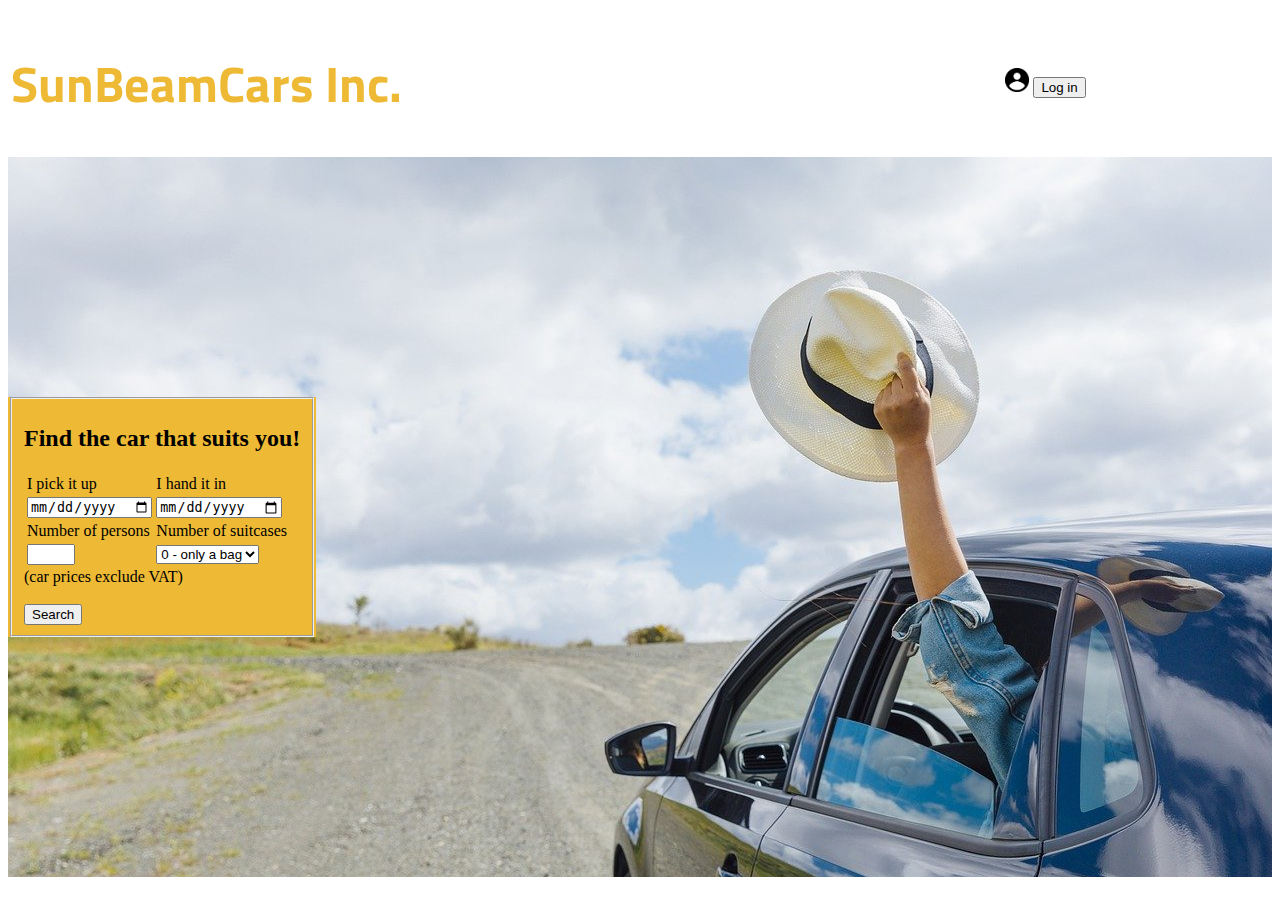
<file: index.html>
<!DOCTYPE html>
<html lang="en">

<head>
    <meta charset="UTF-8">
    <meta http-equiv="X-UA-Compatible" content="IE=edge">
    <meta name="viewport" content="width=device-width, initial-scale=1.0">
    <title>Rent a car | Sunbeamcars</title>
    <link rel="preconnect" href="https://fonts.googleapis.com">
    <link rel="preconnect" href="https://fonts.gstatic.com" crossorigin>
    <link href="https://fonts.googleapis.com/css2?family=Titillium+Web:wght@200&display=swap" rel="stylesheet">
    <link rel="stylesheet" href="stylesheet.css">
    <script src="index.js" defer></script>
</head>

<body>
    <table id="titletable">
        <tr>
            <td>
                <h1 id="Logo">SunBeamCars Inc.</h1>
            </td>
            <td>
                <img id="loginicon" src="images/login-icon-png-2.jpg" alt="login icon">
                <input id="login" type="button" value="Log in">
            </td>
        </tr>
    </table>
    <div class="centeredDiv">
        <header>
            <form id="form" class="form">
                <fieldset>
                    <h2>Find the car that suits you!</h2>

                    <table>
                        <tr>
                            <td>
                                <label for="pickup"> I pick it up</label>
                            </td>
                            <td> <label for="handin">I hand it in</label></td>
                        </tr>
                        <tr>
                            <td> <input id="pickupdate" type="date"></td>
                            <td> <input id="handindate" type="date"></td>
                        </tr>

                        <tr>
                            <td> <label for="personnumber">Number of persons</label></td>
                            <td> <label for="suitcasenumber">Number of suitcases</label></td>
                        </tr>
                        <tr>
                            <td><input id="personnumber" type="number" min="1" max="7"></td>
                            <td><select id="suitcases">
                                    <option value="0">0 - only a bag</option>
                                    <option value="1">1 suitcase</option>
                                    <option value="2">2 suitcases</option>
                                    <option value="3">3 suitcases</option>
                                    <option value="4">4 suitcases</option>
                            </td>
                        </tr>
                    </table>
                    <div>(car prices exclude VAT)</div>
                    <br>
                    <button type="submit">Search</button>
                    <script>
                        const url = new URL(window.location.href);
                        const startDate = url.searchParams.get("startDate");
                        const endDate = url.searchParams.get("endDate");
                        const persons = url.searchParams.get("persons");
                        const suitcases = url.searchParams.get("suitcases");
                        if (startDate !== null && endDate != null && persons !== null && suitcases != null) {
                            document.getElementById("personnumber").value = persons;
                            document.getElementById("suitcases").value = suitcases;
                            document.getElementById("pickupdate").value = startDate;
                            document.getElementById("handindate").value = endDate;
                        }
                    </script>
                </fieldset>
            </form>
        </header>
    </div>
    <div id="output"></div>
</body>

</html>
</file>
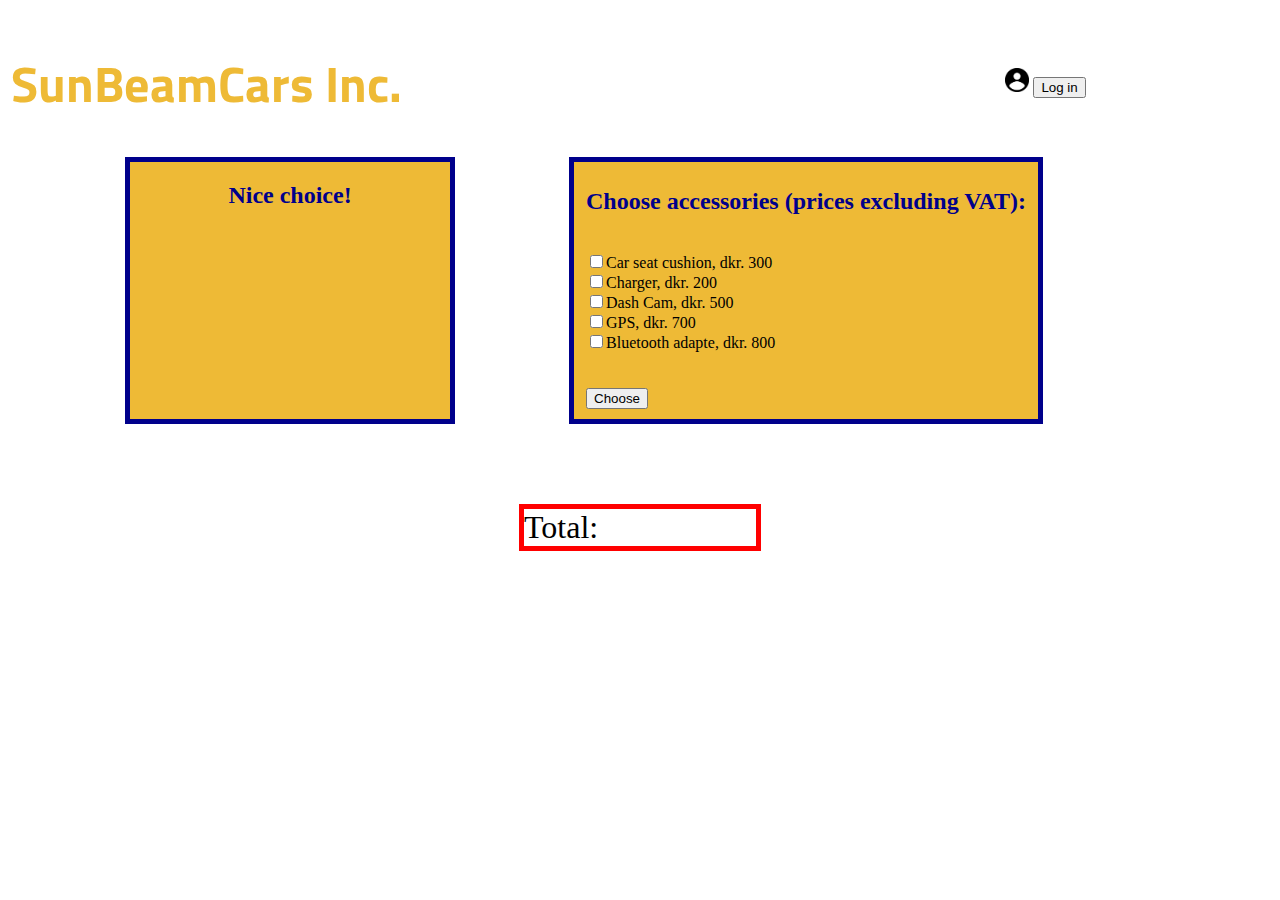
<file: accesories.html>
<!DOCTYPE html>
<html lang="en">

<head>
    <meta charset="UTF-8">
    <meta http-equiv="X-UA-Compatible" content="IE=edge">
    <meta name="viewport" content="width=device-width, initial-scale=1.0">
    <title>Choose accessories</title>
    <link rel="preconnect" href="https://fonts.googleapis.com">
    <link rel="preconnect" href="https://fonts.gstatic.com" crossorigin>
    <link href="https://fonts.googleapis.com/css2?family=Titillium+Web:wght@200&display=swap" rel="stylesheet">
    <link rel="stylesheet" href="stylesheet.css">
</head>
<!--header-->

<body>
    <table id="titletable">
        <tr>
            <td>
                <h1 id="Logo">SunBeamCars Inc.</h1>

            </td>

            <td>
                <img id="loginicon" src="images/login-icon-png-2.jpg" alt="login icon">
                <input id="login" type="button" value="Log in">
            </td>
        </tr>
    </table>

    <!--content-->
    <div class="title-group">
        <div class="car-details">
            <h2 id="car-title">Nice choice!</h2>
            <div id="car-name"></div>
            <div id="car-category"></div>
            <div id="car-persons"></div>
            <div id="car-suitcases"></div>
            <div id="car-price-per-day"></div>
            <div id="car-price"></div>
            <div id="car-price-vat"></div>
            <div id="pickup"></div>
            <div id="delivery"></div>
            <div id="days"></div>
            <image id="car-image"></image>
        </div>

        <form class="accessoriesform" id="form2">
            <fieldset class="fieldset2">
                <h2 class="title-font">Choose accessories (prices excluding VAT):</h2>
                <br>
                <input type="checkbox" data-item="Car seat cushion" class="slist" value="300"
                    onchange="calculateTotal(this, this.value)">Car seat cushion, dkr. 300<br>
                <input type="checkbox" data-item="Charger" class="slist" value="200"
                    onchange="calculateTotal(this, this.value)">Charger, dkr. 200<br>
                <input type="checkbox" data-item="Dash Cam" class="slist" value="500"
                    onchange="calculateTotal(this, this.value)">Dash Cam, dkr. 500<br>
                <input type="checkbox" data-item="GPS" class="slist" value="700"
                    onchange="calculateTotal(this, this.value)">GPS, dkr. 700<br>
                <input type="checkbox" data-item="Bluetooth adapter" class="slist" value="800"
                    onchange="calculateTotal(this, this.value)">Bluetooth adapte, dkr. 800<br>
                <br>
                <div style="color:darkblue;" id="totaloutput"></div>
                <div style="color:darkblue;" id="totaloutputVAT"></div>
                <br>
                <button type="submit">Choose</button>
            </fieldset>
        </form>
    </div>

    <div class="price-wrapper">
        <div class="price-box">
            <div>Total:</div>
            <div id="VAT"></div>
        </div>
    </div>


    <script>
        const sentCar = JSON.parse(localStorage.getItem("car"));
        document.getElementById("car-name").innerHTML = "Name: " + sentCar.name;
        document.getElementById("car-category").innerHTML = "Category: " + sentCar.category;
        document.getElementById("car-persons").innerHTML = "Number of persons: " + sentCar.persons;
        document.getElementById("car-suitcases").innerHTML = "Number of suitcases: " + sentCar.suitcases;
        document.getElementById("car-price-per-day").innerHTML = "Price per day: " + sentCar.price + " dkk";
        document.getElementById("car-price").innerHTML = "Total car price without VAT: " + JSON.parse(localStorage.getItem("price")) + " dkk";
        document.getElementById("car-price-vat").innerHTML = "Total car price including VAT: " + JSON.parse(localStorage.getItem("priceVAT")) + " dkk";
        const pickupDate = new Date(JSON.parse(localStorage.getItem("pickupDate")));
        const pickupMonth = pickupDate.getUTCMonth() + 1;
        const pickupDay = pickupDate.getUTCDate();
        const pickupYear = pickupDate.getUTCFullYear();
        document.getElementById("pickup").innerHTML = "Pick-up date: " + pickupDay + "/" + pickupMonth + "/" + pickupYear;
        const deliveryDate = new Date(JSON.parse(localStorage.getItem("deliveryDate")));
        const deliveryMonth = deliveryDate.getUTCMonth() + 1;
        const deliveryDay = deliveryDate.getUTCDate();
        const deliveryYear = deliveryDate.getUTCFullYear();
        document.getElementById("delivery").innerHTML = "Delivery date: " + deliveryDay + "/" + deliveryMonth + "/" + deliveryYear;
        document.getElementById("days").innerHTML = "Number of days: " + localStorage.getItem("noOfDays");
        document.getElementById("car-image").src = sentCar.image;

        let total = 0.00;
        let totalIncludingVAT = JSON.parse(localStorage.getItem("priceVAT"));
        showTotal();
        let itemPriceVAT = 0.00;

        function calculateTotal(checkbox, itemprice) {
            itemPriceVAT = calculateAccesoriesPriceWithVAT(parseFloat(itemprice), 10);
            if (checkbox.checked === true) {
                total += parseFloat(itemprice);
                //total = total + parseFloat(itemprice);
                totalIncludingVAT += parseFloat(itemPriceVAT);
            } else {
                total -= parseFloat(itemprice);
                totalIncludingVAT -= parseFloat(itemPriceVAT);
            }
            showTotal();
        }

        function showTotal() {
            const output = document.getElementById("totaloutput");
            const outputVAT = document.getElementById("totaloutputVAT");
            const VAT = document.getElementById("VAT");
            output.innerText = `Total: ${total.toLocaleString("da-DK", { style: "currency", currency: "DKK" })}`;
            const accPriceVAT = calculateAccesoriesPriceWithVAT(total, 10);
            outputVAT.innerText = `Total with VAT: ${accPriceVAT.toLocaleString("da-DK", { style: "currency", currency: "DKK" })}`;
            VAT.innerText = `${totalIncludingVAT.toLocaleString("da-DK", { style: "currency", currency: "DKK" })}`;
        }

        function calculateAccesoriesPriceWithVAT(price, percentage) {
            return price + ((price * percentage) / 100);
        }

        const form = document.getElementById("form2");
        form.reset();

        const checkboxes = document.getElementsByClassName("slist");
        form.addEventListener("submit", function (e) {
            e.preventDefault();
            let shoppinglist = [];
            for (const checkbox of checkboxes) {
                if (checkbox.checked === true) {
                    shoppinglist.push(checkbox.dataset.item + "(dkr. " + checkbox.value + ")");
                }
            }

            const carAccessories = {
                accessoriesList: shoppinglist,
                accessoriesPriceWithoutVAT: total,
                accessoriesPriceWithVAT: itemPriceVAT
            }

            const car = {
                name: sentCar.name,
                category: sentCar.category,
                noOfPersons: sentCar.persons,
                noOfSuitcases: sentCar.suitcases,
                pricePerDay: sentCar.price,
                carImage: sentCar.image,
                carPriceWithoutVAT: JSON.parse(localStorage.getItem("price")),
                carPriceWithVAT: JSON.parse(localStorage.getItem("priceVAT")),
                pickupDate: pickupDay + "/" + pickupMonth + "/" + pickupYear,
                deliveryDate: deliveryDay + "/" + deliveryMonth + "/" + deliveryYear,
                rentalNoOfDays: localStorage.getItem("noOfDays"),
                carAccessories: carAccessories,
                totalRentalPrice: totalIncludingVAT
            }
            localStorage.setItem("carWithAccessories", JSON.stringify(car));
            location.href = "customerInfo.html";
        })
    </script>

</body>

</html>
</file>
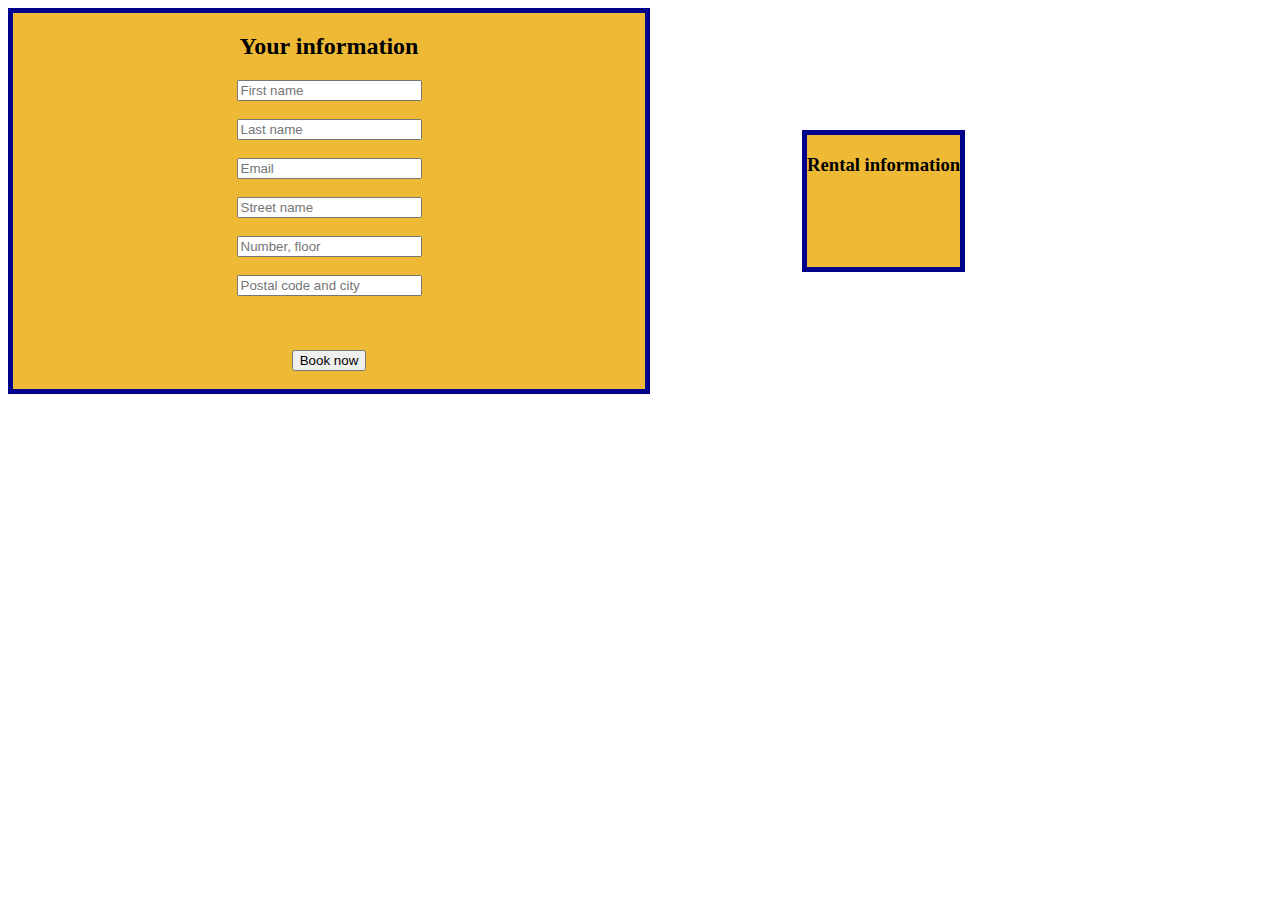
<file: customerInfo.html>
<!DOCTYPE html>
<html lang="en">

<head>
    <meta charset="UTF-8">
    <meta http-equiv="X-UA-Compatible" content="IE=edge">
    <meta name="viewport" content="width=device-width, initial-scale=1.0">
    <title>Choose accessories</title>

    <link rel="preconnect" href="https://fonts.googleapis.com">
    <link rel="preconnect" href="https://fonts.gstatic.com" crossorigin>
    <link href="https://fonts.googleapis.com/css2?family=Titillium+Web:wght@200&display=swap" rel="stylesheet">
    <link rel="stylesheet" href="stylesheet.css">
    <script src="customerInfo.js" defer></script>
</head>

<body>
    <div class="allinfo">
        <div class="yourinfo">
            <h2 id="yourinfotitle">Your information</h2>
            <form id="form">
                <input type="text" id="firstname" placeholder="First name" required><br><br>
                <input type="text" id="lastname" placeholder="Last name" required><br><br>
                <input type="email" id="email" placeholder="Email" required><br><br>
                <input type="text" id="streetname" placeholder="Street name" required><br><br>
                <input type="text" id="numberfloor" placeholder="Number, floor" required><br><br>
                <input type="text" id="postalcode" placeholder="Postal code and city" required><br><br><br><br>
                <button type="submit">Book now</button>
                <br><br>
            </form>

        </div>

        <div class="rentalinfo">
            <div class="car-details">
                <h3>Rental information</h3>
                <div id="car-name"></div>
                <div id="car-category"></div>
                <div id="car-noOfPersons"></div>
                <div id="car-noOfSuitcases"></div>
                <div id="car-pricePerDay"></div>
                <div id="car-carPriceWithoutVAT"></div>
                <div id="car-carPriceWithVAT"></div>
                <div id="car-pickupDate"></div>
                <div id="car-deliveryDate"></div>
                <div id="car-rentalNoOfDays"></div>
                <br>
                <div id="car-carAccessories"></div>
                <br>
                <div id="car-accessoriesPriceWithoutVAT"></div>
                <div id="car-accessoriesPriceWithVAT"></div>
                <br>
                <div id="car-totalRentalPrice"></div>
                <image id="car-carImage"></image>
            </div>
        </div>

    </div>

    <script src="customerInfo.js"></script>

    <script>
        const car = JSON.parse(localStorage.getItem("carWithAccessories"));
        document.getElementById("car-name").innerHTML = "Name: " + car.name;
        document.getElementById("car-category").innerHTML = "Category: " + car.category;
        document.getElementById("car-noOfPersons").innerHTML = "Number of persons: " + car.noOfPersons;
        document.getElementById("car-noOfSuitcases").innerHTML = "Number of suitcases: " + car.noOfSuitcases;
        document.getElementById("car-pricePerDay").innerHTML = "Price per day: " + car.pricePerDay + " dkk";
        document.getElementById("car-carPriceWithoutVAT").innerHTML = "Total car price without VAT: " + car.carPriceWithoutVAT + " dkk";
        document.getElementById("car-carPriceWithVAT").innerHTML = "Total car price including VAT: " + car.carPriceWithVAT + " dkk";
        document.getElementById("car-pickupDate").innerHTML = "Pickup: " + car.pickupDate;
        document.getElementById("car-deliveryDate").innerHTML = "Delivery: " + car.deliveryDate;
        document.getElementById("car-rentalNoOfDays").innerHTML = "Number of days: " + car.rentalNoOfDays;

        document.getElementById('car-carAccessories').innerHTML += '<h4>' + 'Accessories:' + '</h4>';
        for (var acc in car.carAccessories.accessoriesList) {
            document.getElementById('car-carAccessories').innerHTML += '<li>' + car.carAccessories.accessoriesList[acc] + '</li>';
        }

        document.getElementById("car-accessoriesPriceWithoutVAT").innerHTML = "Accessories price without VAT: " + car.carAccessories.accessoriesPriceWithoutVAT + " dkk";
        document.getElementById("car-accessoriesPriceWithVAT").innerHTML = "Accessories price with VAT: " + car.carAccessories.accessoriesPriceWithVAT + " dkk";
        document.getElementById("car-totalRentalPrice").innerHTML = "Total rental price: " + car.totalRentalPrice;
        document.getElementById("car-carImage").src = car.carImage;
    </script>
</body>

</html>
</file>
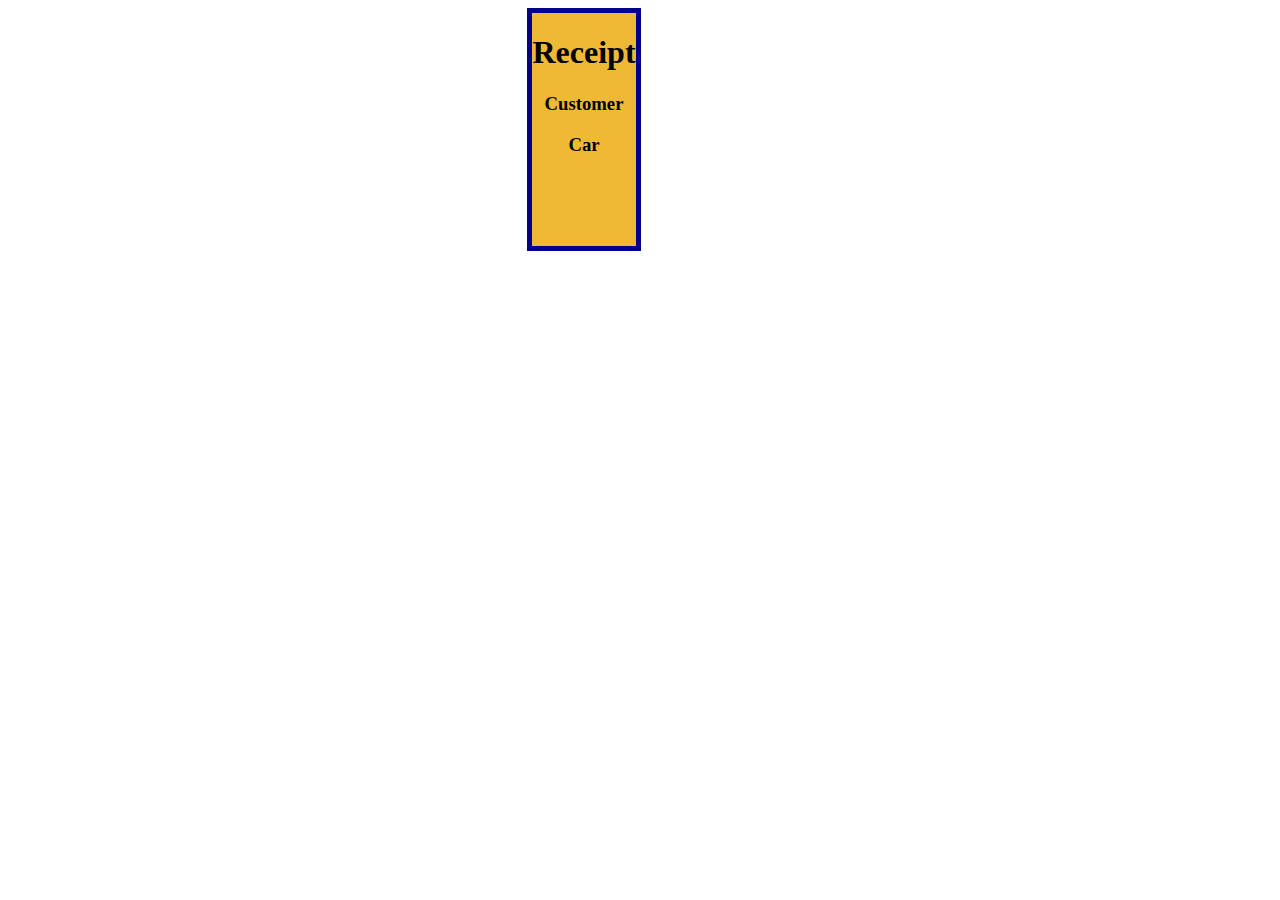
<file: receipt.html>
<!DOCTYPE html>
<html lang="en">

<head>
    <meta charset="UTF-8">
    <meta http-equiv="X-UA-Compatible" content="IE=edge">
    <meta name="viewport" content="width=device-width, initial-scale=1.0">
    <title>Choose accessories</title>
    <link rel="preconnect" href="https://fonts.googleapis.com">
    <link rel="preconnect" href="https://fonts.gstatic.com" crossorigin>
    <link href="https://fonts.googleapis.com/css2?family=Titillium+Web:wght@200&display=swap" rel="stylesheet">
    <link rel="stylesheet" href="stylesheet.css">
</head>

<body>
    <div class="centeredDiv">
        <div class="rentalinfo">
            <div class="car-details">
                <h1>Receipt</h1>

                <h3>Customer</h3>
                <div id="customer-firstName"></div>
                <div id="customer-lastName"></div>
                <div id="customer-email"></div>
                <div id="customer-streetname"></div>
                <div id="customer-numberfloor"></div>
                <div id="customer-postalcode"></div>

                <h3>Car</h3>
                <div id="car-name"></div>
                <div id="car-category"></div>
                <div id="car-noOfPersons"></div>
                <div id="car-noOfSuitcases"></div>
                <div id="car-pricePerDay"></div>
                <div id="car-carPriceWithoutVAT"></div>
                <div id="car-carPriceWithVAT"></div>
                <div id="car-pickupDate"></div>
                <div id="car-deliveryDate"></div>
                <div id="car-rentalNoOfDays"></div>
                <br>
                <div id="car-carAccessories"></div>
                <br>
                <div id="car-accessoriesPriceWithoutVAT"></div>
                <div id="car-accessoriesPriceWithVAT"></div>
                <br>
                <div id="car-totalRentalPrice"></div>
                <image id="car-carImage"></image>
            </div>
        </div>
    </div>

    <script>
        const customer = JSON.parse(localStorage.getItem("customer"));
        console.warn(customer)
        document.getElementById("customer-firstName").innerHTML = "First name: " + customer.name;
        document.getElementById("customer-lastName").innerHTML = "Last name: " + customer.lastName;
        document.getElementById("customer-email").innerHTML = "Email: " + customer.email;
        document.getElementById("customer-streetname").innerHTML = "Street name: " + customer.streetname;
        document.getElementById("customer-numberfloor").innerHTML = "Floor number " + customer.numberfloor;
        document.getElementById("customer-postalcode").innerHTML = "Postal code: " + customer.postalcode;

        const car = JSON.parse(localStorage.getItem("carWithAccessories"));
        document.getElementById("car-name").innerHTML = "Name: " + car.name;
        document.getElementById("car-category").innerHTML = "Category: " + car.category;
        document.getElementById("car-noOfPersons").innerHTML = "Number of persons: " + car.noOfPersons;
        document.getElementById("car-noOfSuitcases").innerHTML = "Number of suitcases: " + car.noOfSuitcases;
        document.getElementById("car-pricePerDay").innerHTML = "Price per day: " + car.pricePerDay + " dkk";
        document.getElementById("car-carPriceWithoutVAT").innerHTML = "Total car price without VAT: " + car.carPriceWithoutVAT + " dkk";
        document.getElementById("car-carPriceWithVAT").innerHTML = "Total car price including VAT: " + car.carPriceWithVAT + " dkk";
        document.getElementById("car-pickupDate").innerHTML = "Pickup: " + car.pickupDate;
        document.getElementById("car-deliveryDate").innerHTML = "Delivery: " + car.deliveryDate;
        document.getElementById("car-rentalNoOfDays").innerHTML = "Number of days: " + car.rentalNoOfDays;

        document.getElementById('car-carAccessories').innerHTML += '<h4>' + 'Accessories:' + '</h4>';
        for (var acc in car.carAccessories.accessoriesList) {
            document.getElementById('car-carAccessories').innerHTML += '<li>' + car.carAccessories.accessoriesList[acc] + '</li>';
        }

        document.getElementById("car-accessoriesPriceWithoutVAT").innerHTML = "Accessories price without VAT: " + car.carAccessories.accessoriesPriceWithoutVAT + " dkk";
        document.getElementById("car-accessoriesPriceWithVAT").innerHTML = "Accessories price with VAT: " + car.carAccessories.accessoriesPriceWithVAT + " dkk";
        document.getElementById("car-totalRentalPrice").innerHTML = "Total rental price: " + car.totalRentalPrice;
        document.getElementById("car-carImage").src = car.carImage;
    </script>
</body>

</html>
</file>
<file: stylesheet.css>
header {
    background-image: url(images/car-g33eadb523_1280.jpg);
    background-repeat: no-repeat;
    height: 45rem;
    width: 80rem;
    display: flex;
    align-items: center;
}


#Logo {
    font-family: 'Titillium Web', sans-serif;
    color: rgb(238, 186, 54);
    font-size: 50px;
}

.form {
    width: fit-content;
    background-color: rgb(238, 186, 54);
}

#titletable {
    width: 90%;
}

#titletable :nth-child(2) {
    text-align: center;
}

#login {
    margin-left: 70%;
    margin: 0;
}

#loginicon {
    width: 1.5rem;
}

.car {
    display: flex;
    width: 700px;
    height: 100px;
    justify-content: space-around;
    align-items: center;
    border: 1px solid black;
    border-radius: 5px;
    margin-bottom: 20px !important;
    margin-top: 20px !important;
    margin: auto;
}

.centeredDiv {
    display: flex;
    justify-content: center;
    align-items: center;
}

/*accesorie page*/

.car-details {
    border: 5px;
    border-style: solid;
    border-color: darkblue;
    background-color: rgb(238, 186, 54);
    text-align: center;
    display: inline-block;
    margin-right: 7rem;
}

#car-image {
    width: 20rem;
}

#car-title {
    font-size: 1.5rem;
    color: darkblue;
}

.title-font {
    color: darkblue;
    text-align: center;
}

.title-group {
    display: flex;
    justify-content: center;
    width: 100%;
}

.fieldset2 {
    border: 5px;
    border-style: solid;
    border-color: darkblue;
    background-color: rgb(238, 186, 54);
    width: fit-content;
    margin-right: 7rem;
}

.price-wrapper {
    display: flex;
    align-items: center;
    justify-content: center;
}

.price-box {
    display: flex;
    flex-wrap: nowrap;
    font-size: 2rem;
    margin-top: 5rem;
    border: 5px;
    border-style: solid;
    border-color: red;
    width: 14.5rem;
}

/*customerinfo1*/
.allinfo {
    display: flex;
    align-items: center;
    overflow: hidden;
}

.yourinfo {
    border: 5px;
    border-style: solid;
    border-color: darkblue;
    flex-direction: column;
    width: 50%;
    background-color: rgb(238, 186, 54);
    margin-right: 100px;
    text-align: center;
}

#yourinfotitle {
    text-align: center;
}

.rentalinfo {
    flex-direction: column;
    width: 30%;
    text-align: center;
}

.receipt{
    display: flex;
    align-items: center;
}
</file>
